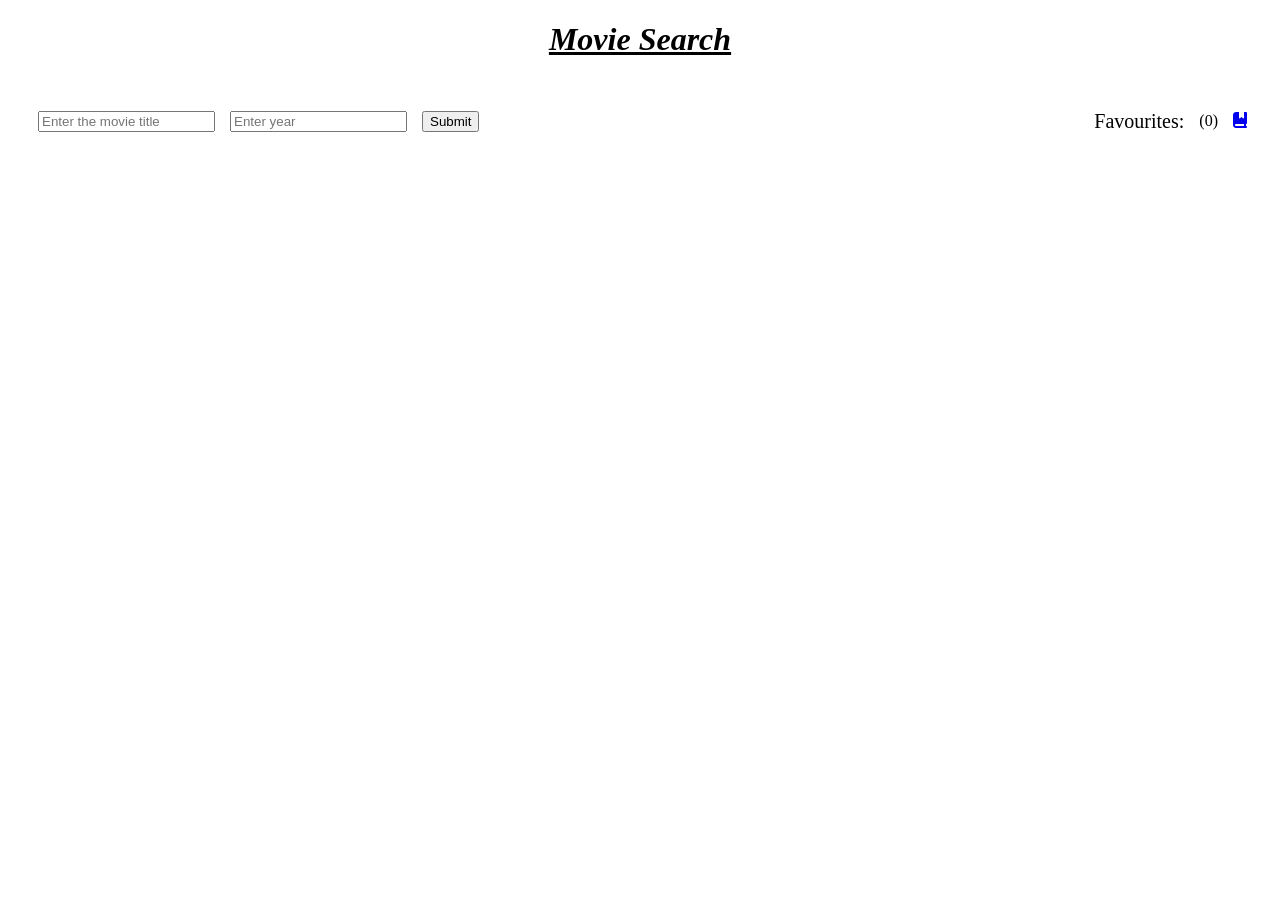
<file: index.html>
<!DOCTYPE html>
<html lang="en">
<head>
    <title>MovieSearch App</title>
    <link href="style.css" rel="stylesheet">
    <link rel="stylesheet" href="https://cdnjs.cloudflare.com/ajax/libs/font-awesome/6.5.1/css/all.min.css">
</head>
<body>
    <h1 style="display:flex;justify-content: center;"><u><i>Movie Search</i></u></h1>
    <div class="panel">
    <input placeholder="Enter the movie title" class="input">
    <input type="number" placeholder="Enter year" class="year">
    <button class="submit">Submit</button>

    <p class="icon">
      Favourites: <p class="count">(0)</p><a href="/favourites.html"><i class="fa-solid fa-book-bookmark"></i></a>
    </p>
</div>
    <div class="bigContainer">
    </div>
    <script type="module" src="script.js"></script>
</body>
</html>
</file>
<file: style.css>
.container {
  display: flex;
  gap: 10px;
  padding: 10px;
  border:2px solid black;
}

.pic {
  width: 200px;  
  height: 250px;
  background-color: #ddd; /* Gray placeholder while loading */
  background-size: cover;
  background-position: center;
  border-radius: 8px;
}

.bigContainer{
  display:flex;
  flex-direction:column;
  margin:20px;
}

.btnStyle{
    height:40px;
    width:100px;
    text-align: center;
    border:2px solid black;
    border-radius: 8px;
    margin:10px;
    margin-left:0px;
}

.input
{
    margin-left:20px;
}

.icon {
  margin-left: auto;
  font-size: 20px;
}
.panel {
  display: flex;
  align-items: center;
  gap: 15px;
  padding: 10px;
}
</file>
